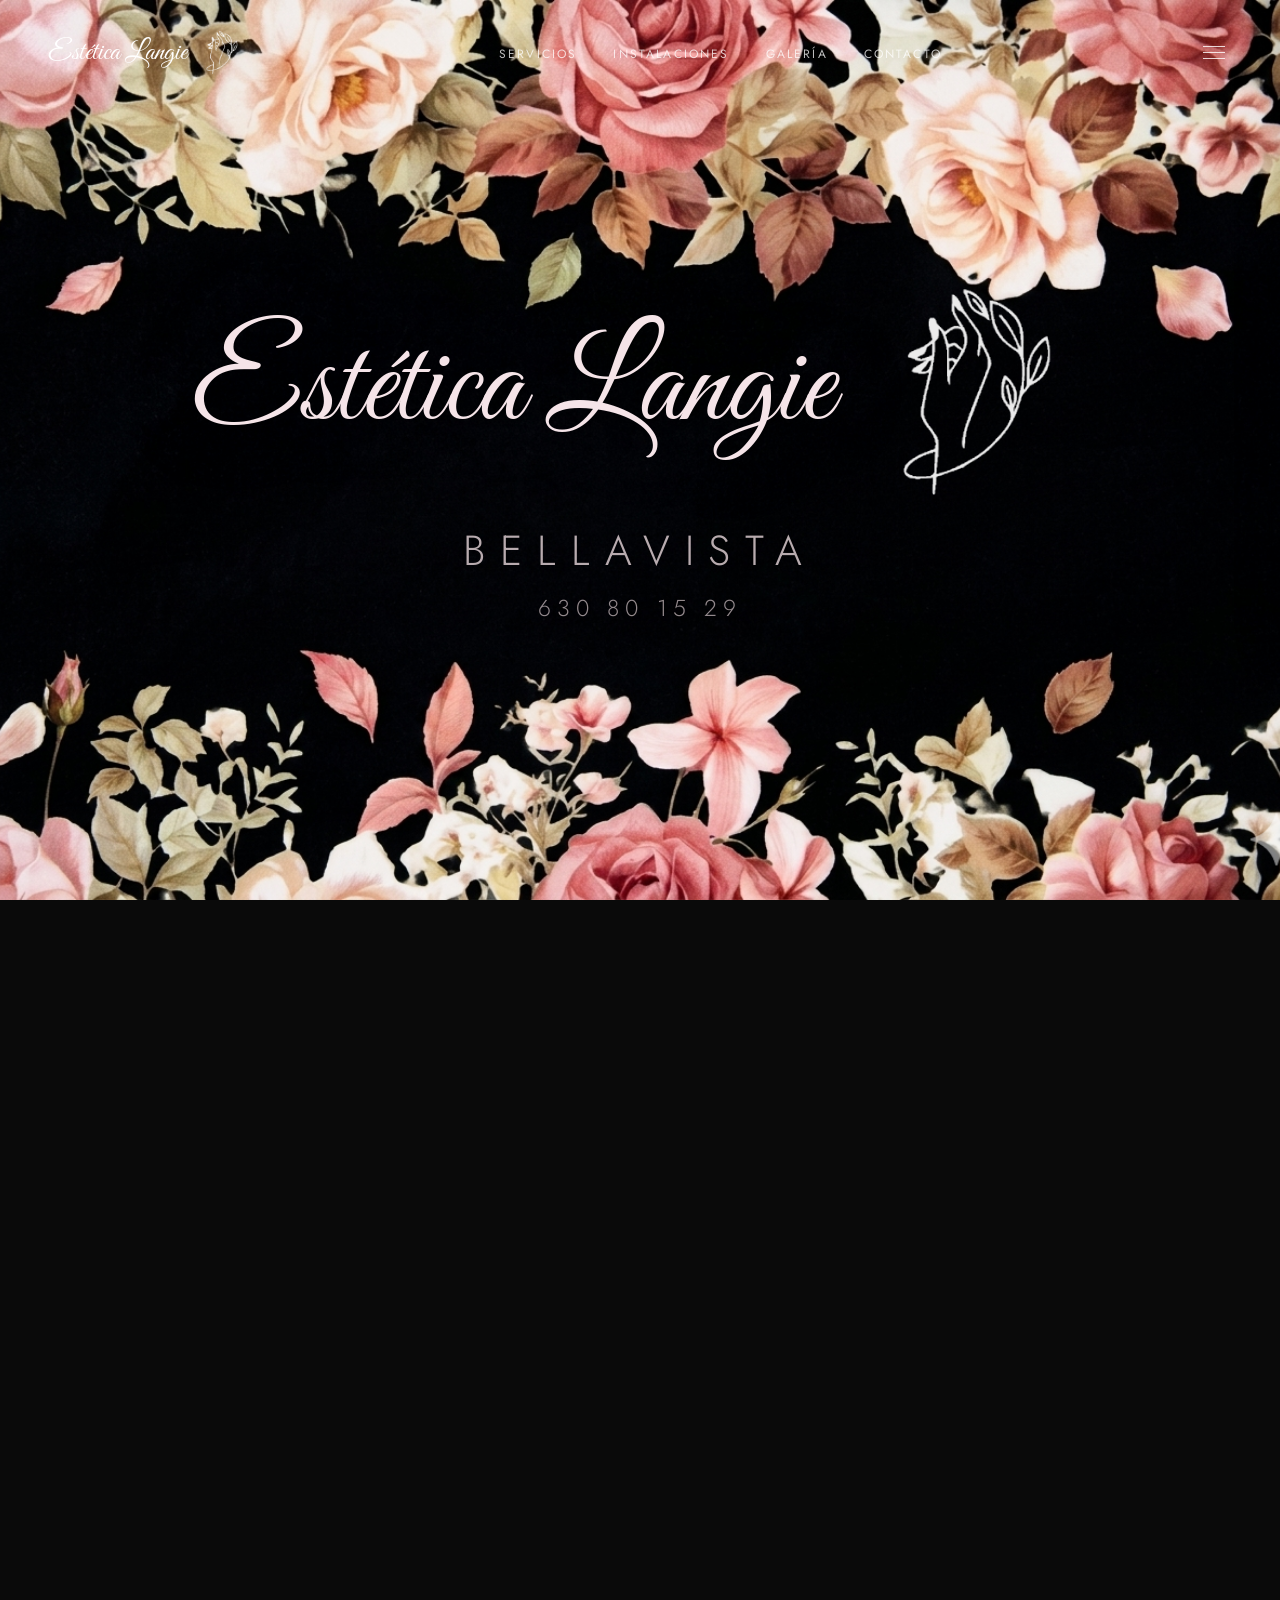
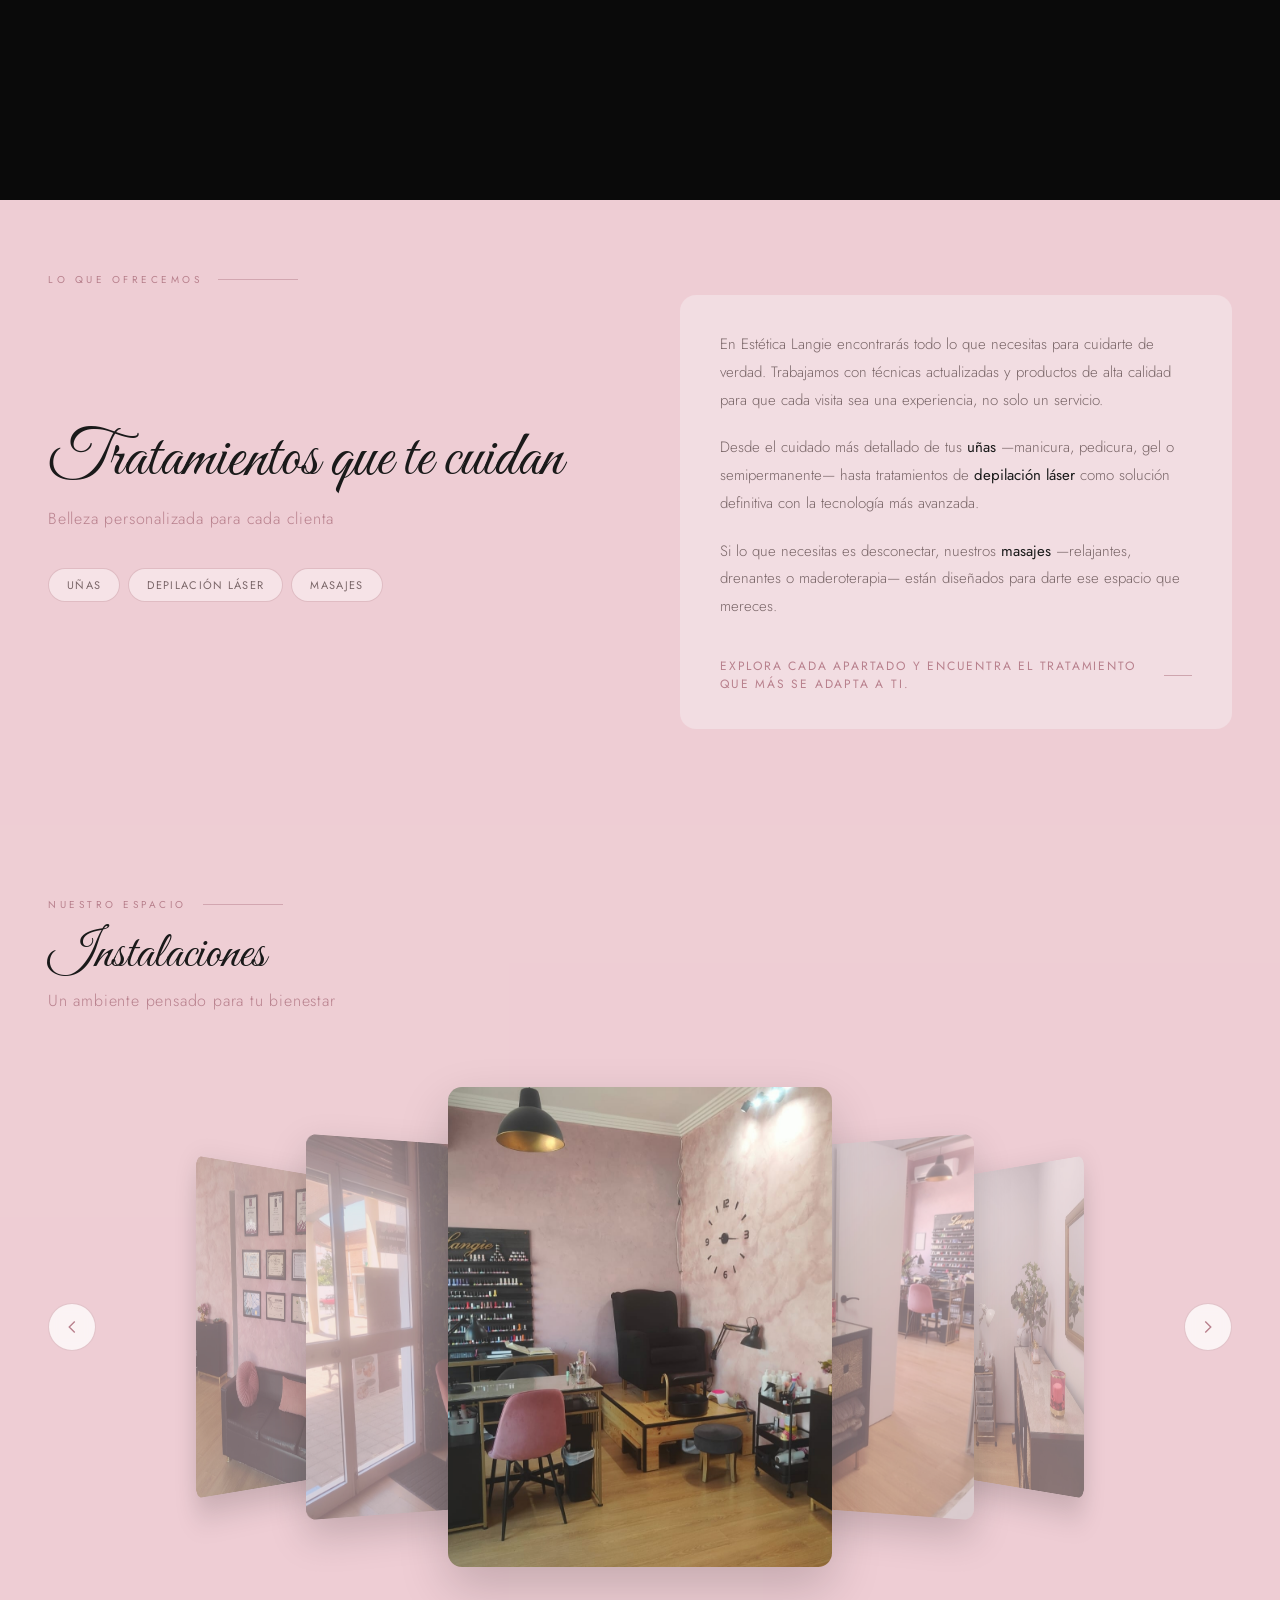
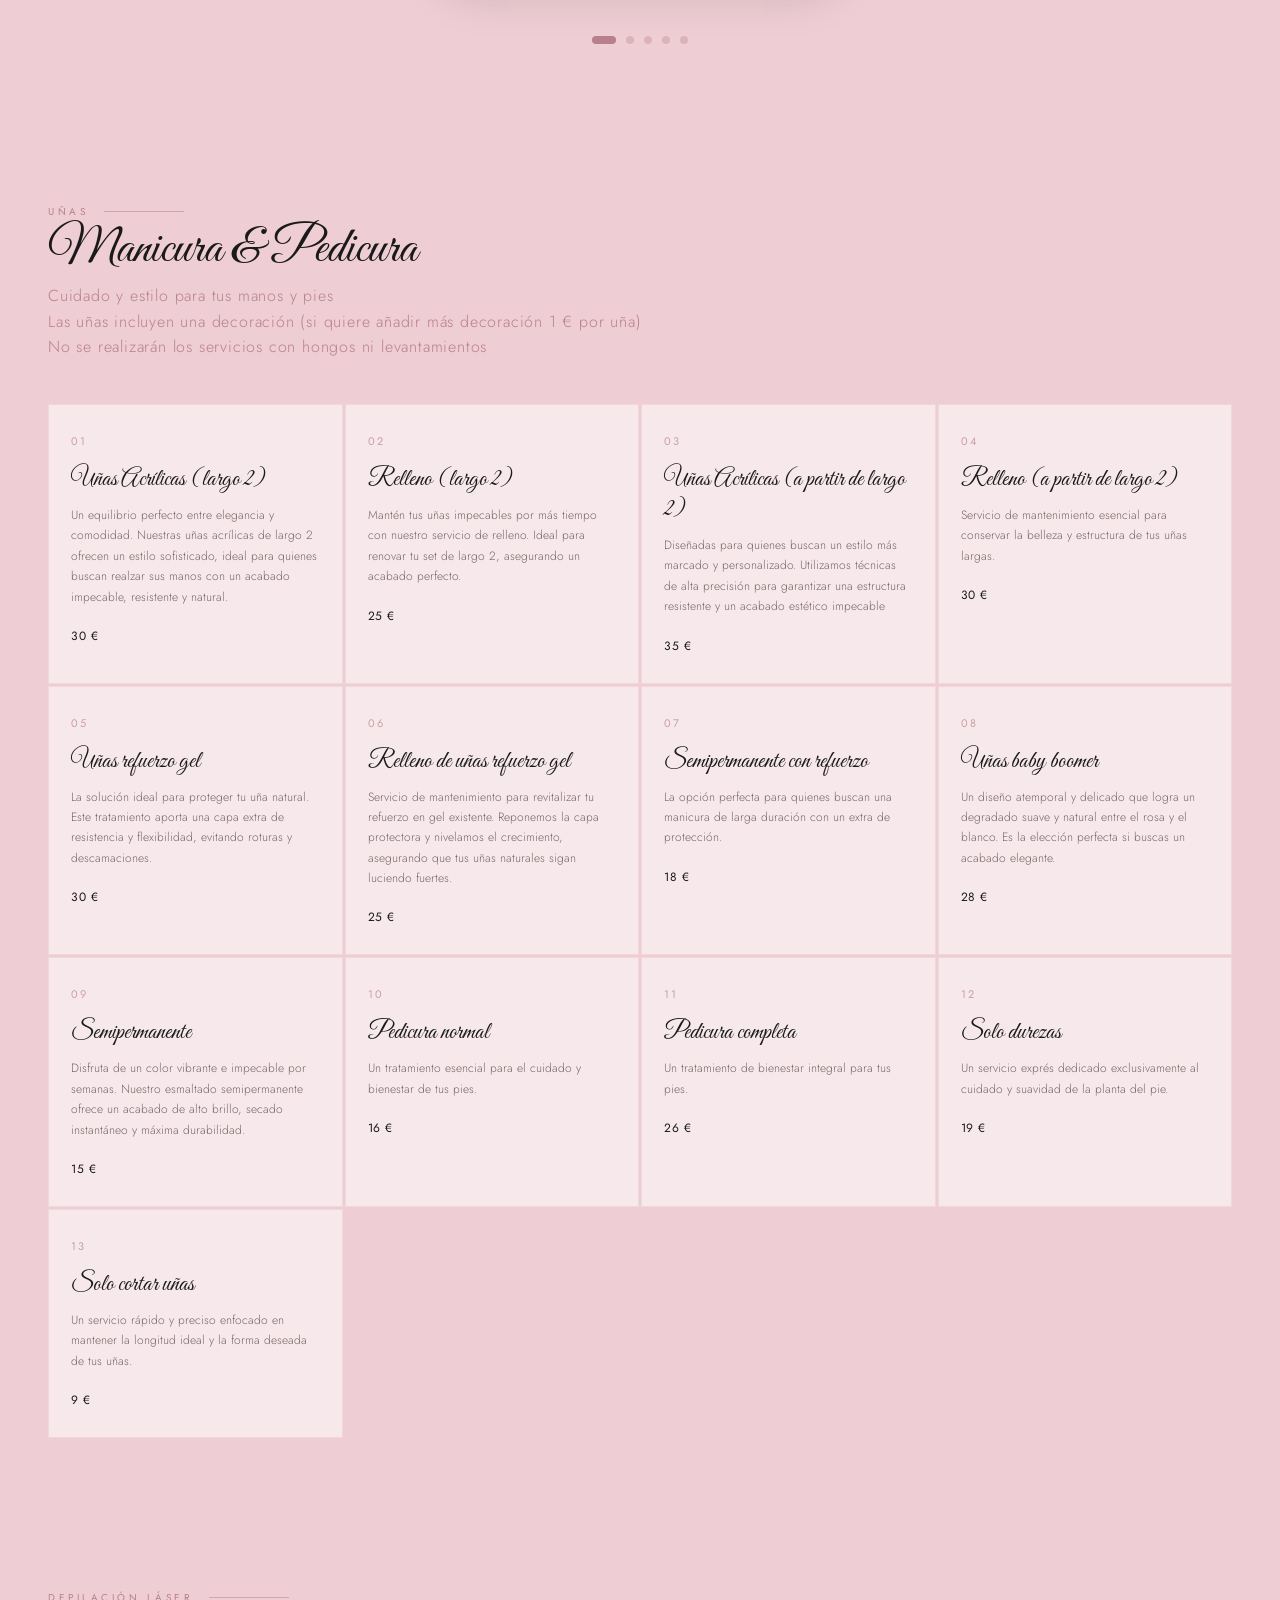
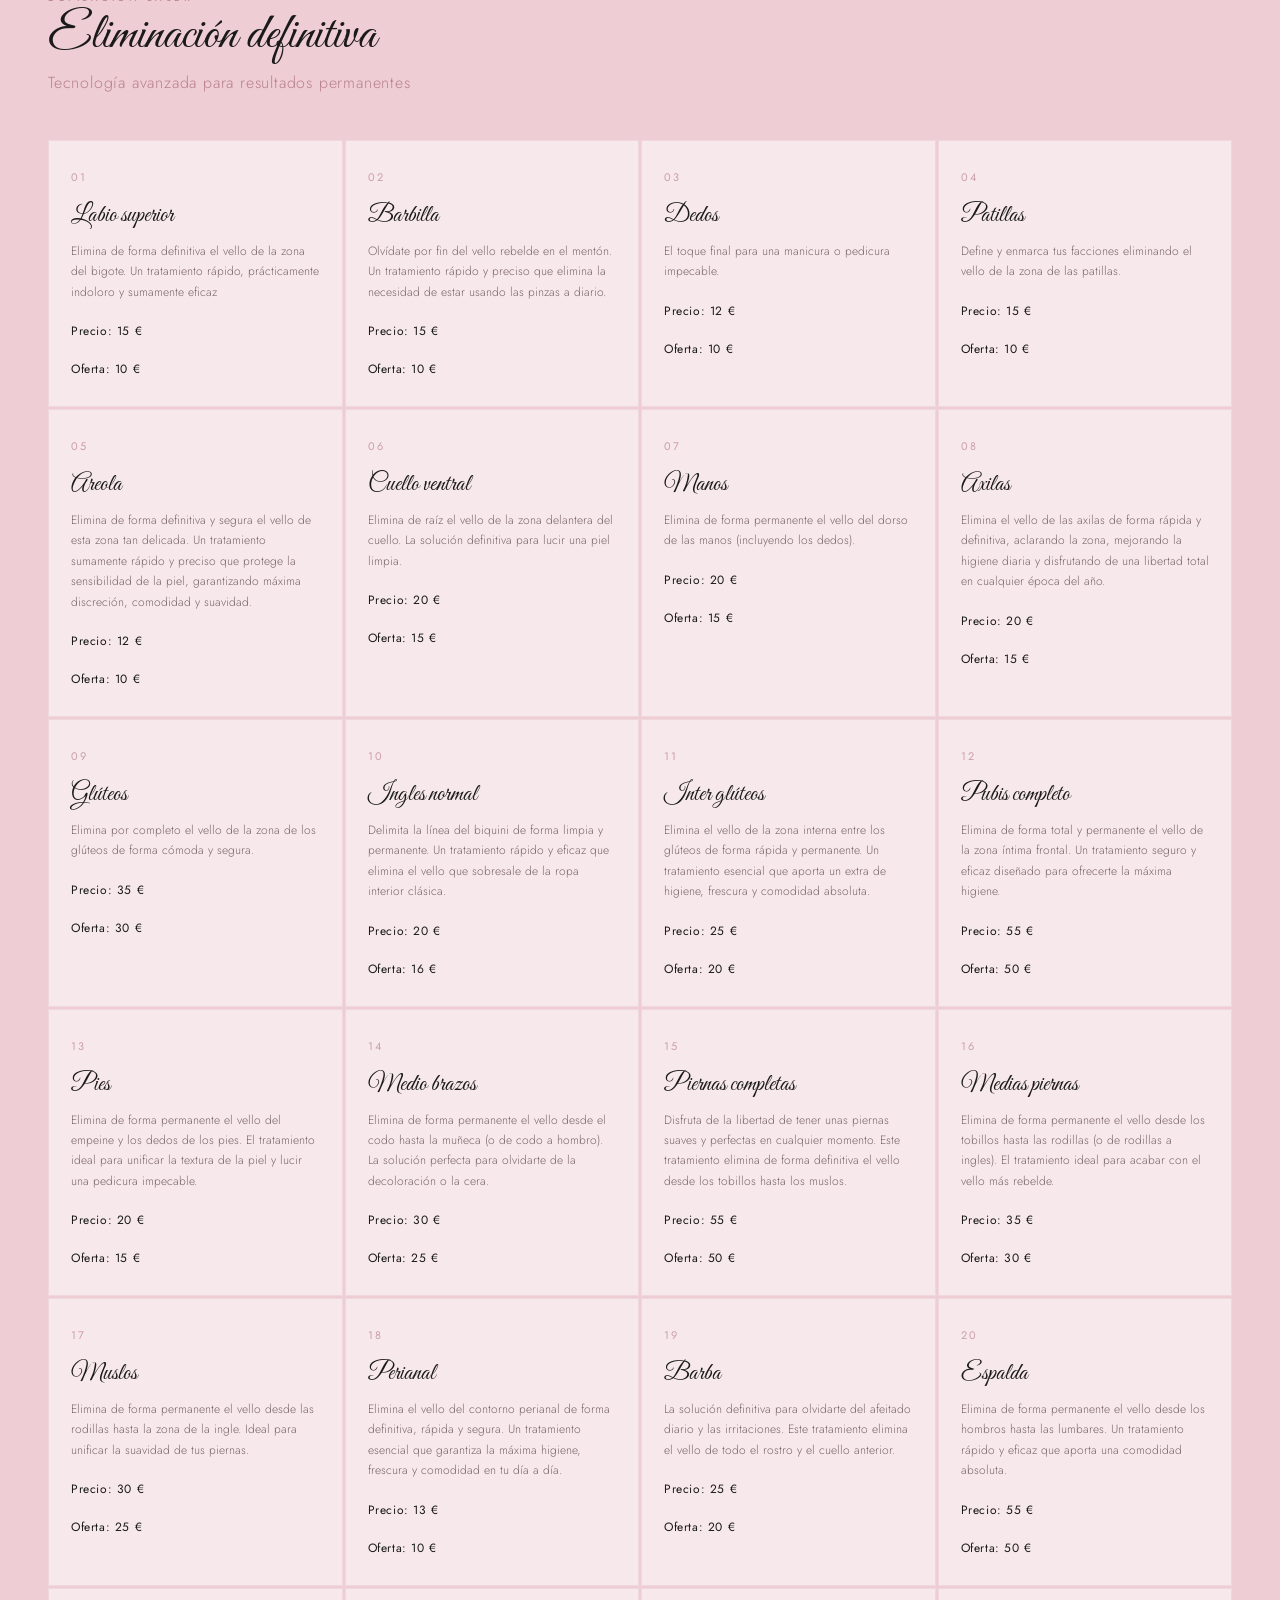
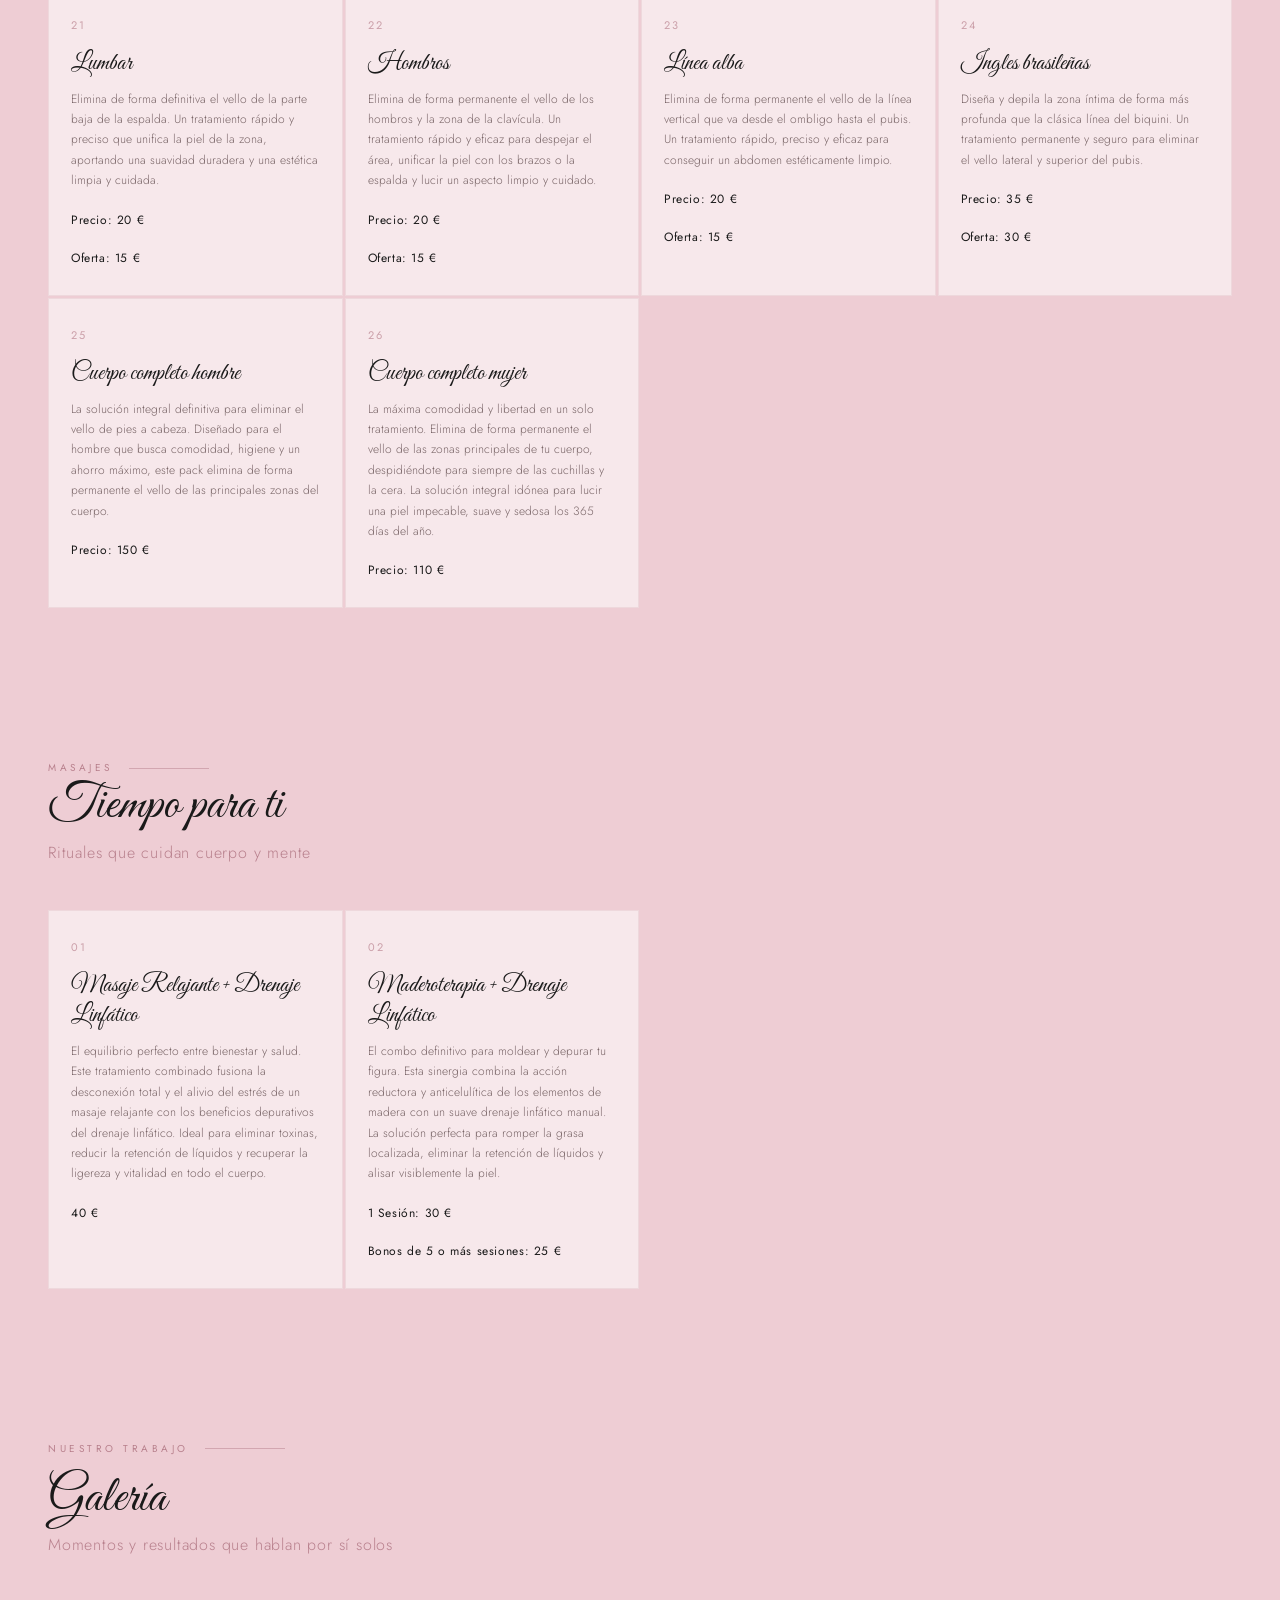
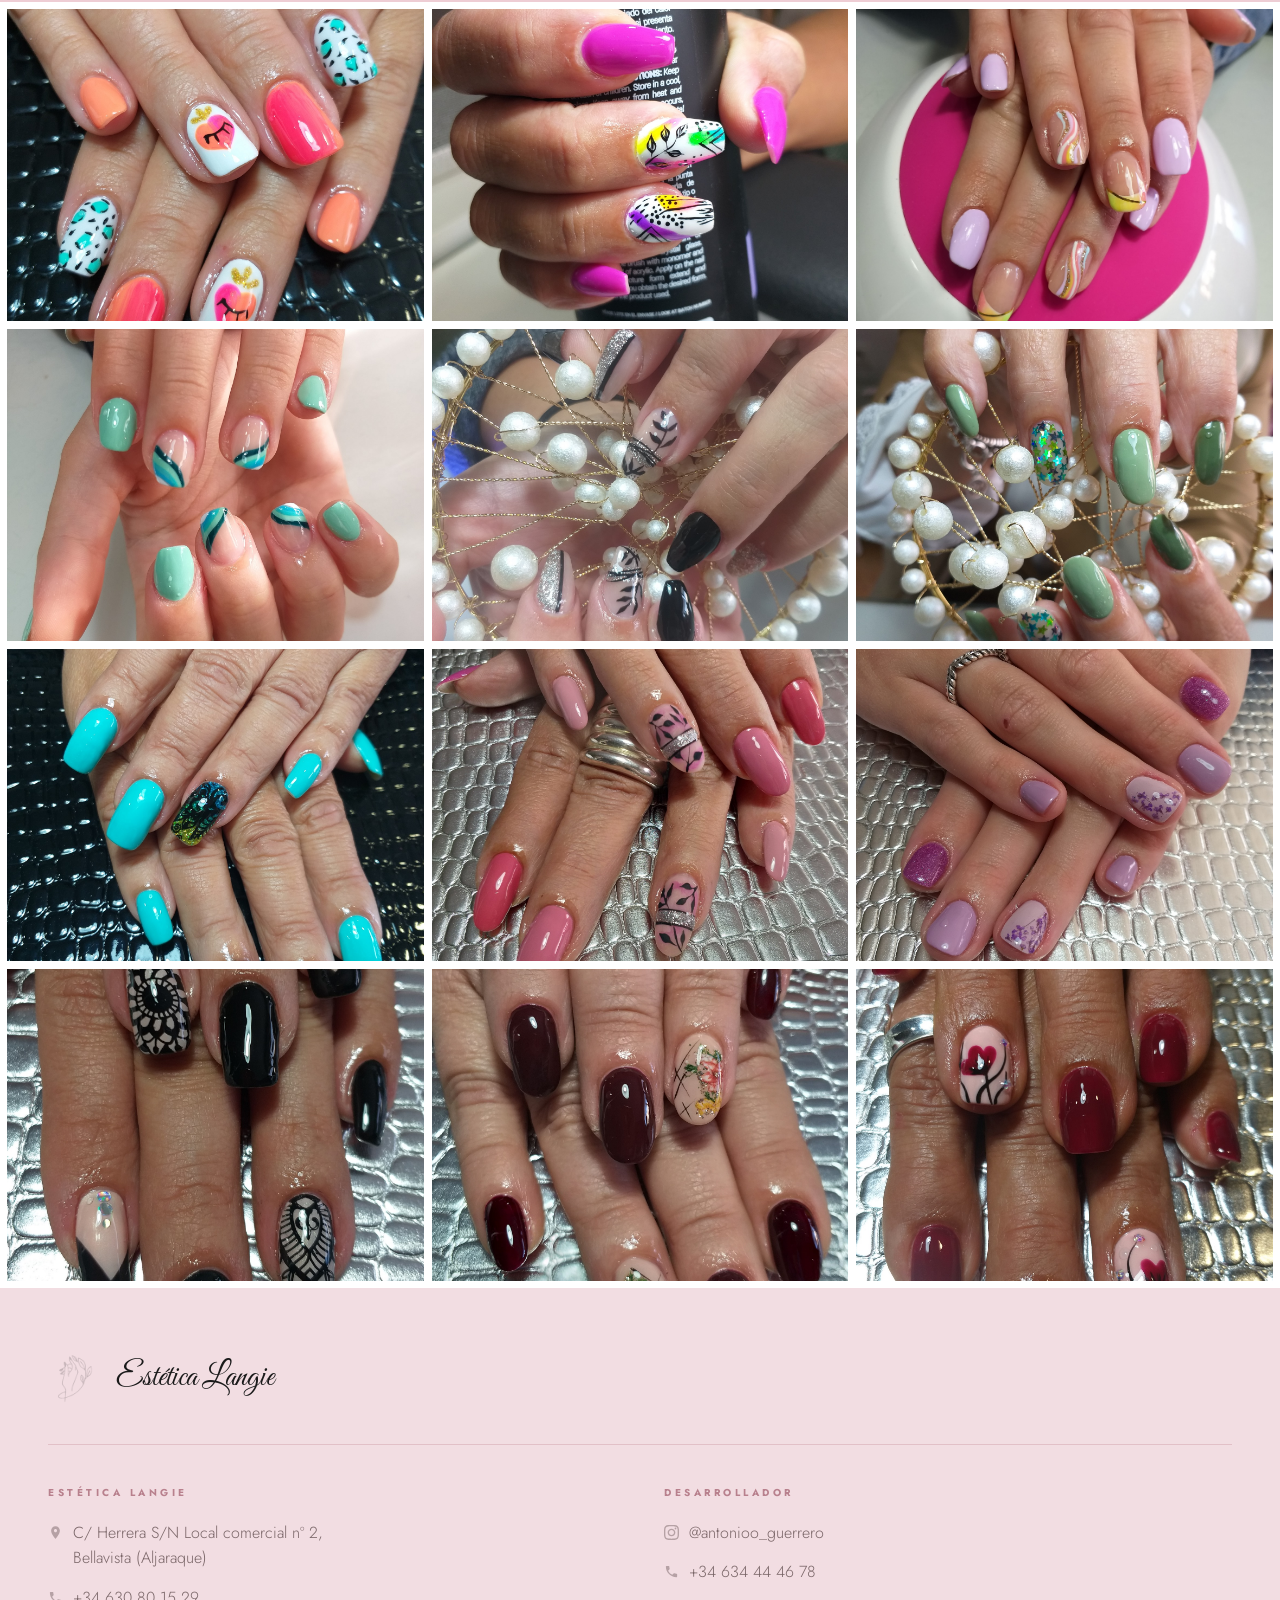
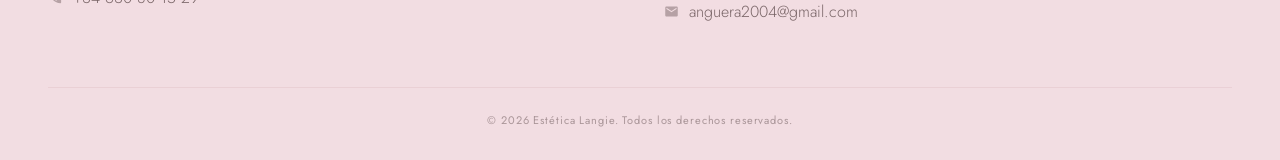
<file: index.html>
<!DOCTYPE html>
<html lang="es">
<head>
  <meta charset="UTF-8">
  <meta name="viewport" content="width=device-width, initial-scale=1.0">

  <!-- SEO Básico Avanzado -->
  <title>Estética Langie | Centro de Belleza y Masajes en Bellavista, Aljaraque</title>
  <meta name="description" content="Encuentra tu momento de relax en Estética Langie (Bellavista, Aljaraque). Especialistas en manicura, pedicura, uñas de gel, maderoterapia y depilación láser definitiva.">
  <meta name="keywords" content="estetica bellavista, salon de belleza aljaraque, unas de gel huelva, depilacion laser bellavista, masajes aljaraque, manicura langie, maderoterapia aljaraque, drenaje linfatico bellavista">
  <meta name="robots" content="index, follow">

  <!-- Etiquetas Open Graph (Para Compartir en Redes Sociales y WhatsApp) -->
  <meta property="og:type" content="website">
  <meta property="og:title" content="Estética Langie | Centro de Belleza en Bellavista, Aljaraque">
  <meta property="og:description" content="Especialistas en uñas, depilación láser definitiva y masajes corporales. ¡Ponte guapa en nuestro espacio de bienestar!">
  <meta property="og:url" content="https://agr-04.github.io/EsteticaLangie/">
  <meta property="og:image" content="https://agr-04.github.io/EsteticaLangie/img/portada.png">

  <!-- Fuentes y Estilos -->
  <link rel="preconnect" href="https://fonts.googleapis.com">
  <link rel="preconnect" href="https://fonts.gstatic.com" crossorigin>
  <link href="https://fonts.googleapis.com/css2?family=Great+Vibes&family=Jost:wght@300;400;500&display=swap" rel="stylesheet">
  <link rel="stylesheet" href="styles.css">

  <!-- Marcado de Datos Estructurados de Google (SEO Local) -->
  <script type="application/ld+json">
  {
    "@context": "https://schema.org",
    "@type": "BeautySalon",
    "name": "Estética Langie",
    "image": "https://agr-04.github.io/EsteticaLangie/img/portada.png",
    "url": "https://agr-04.github.io/EsteticaLangie/",
    "telephone": "+34630801529",
    "priceRange": "€",
    "address": {
      "@type": "PostalAddress",
      "streetAddress": "C/ Herrera S/N Local comercial nº 2",
      "addressLocality": "Bellavista (Aljaraque)",
      "addressRegion": "Huelva",
      "postalCode": "21122",
      "addressCountry": "ES"
    },
    "geo": {
      "@type": "GeoCoordinates",
      "latitude": 37.2770035,
      "longitude": -7.0004197
    },
    "hasMenu": "https://agr-04.github.io/EsteticaLangie/#servicios"
  }
  </script>
</head>

<nav id="navbar">
  <a href="#" class="nav-logo"><img class="nav-logo-img" src="img/logo.png" alt="Logo Estética Langie">Estética Langie</a>
  <ul class="nav-links">
    <li><a href="#servicios">Servicios</a></li>
    <li><a href="#instalaciones">Instalaciones</a></li>
    <li><a href="#galeria">Galería</a></li>
    <li><a href="#contacto">Contacto</a></li>
  </ul>
  <button class="hamburger" id="hamburger" aria-label="Abrir menú de navegación" aria-expanded="false" aria-controls="hamMenu">
    <span></span><span></span><span></span>
  </button>
</nav>

<div class="ham-menu" id="hamMenu" aria-hidden="true">
  <div class="ham-inner">
    <p class="ham-label">Servicios</p>
    <ul class="ham-list">
      <li><a href="#unas" class="ham-link"><span class="ham-num">01</span><span class="ham-name">Uñas</span></a></li>
      <li><a href="#depilacion-laser" class="ham-link"><span class="ham-num">02</span><span class="ham-name">Depilación láser</span></a></li>
      <li><a href="#masajes" class="ham-link"><span class="ham-num">03</span><span class="ham-name">Masajes</span></a></li>
    </ul>

    <p class="ham-label">Más</p>
    <ul class="ham-list">
      <li><a href="#instalaciones" class="ham-link"><span class="ham-num">04</span><span class="ham-name">Instalaciones</span></a></li>
      <li><a href="#galeria" class="ham-link"><span class="ham-num">05</span><span class="ham-name">Galería</span></a></li>
      <li><a href="#contacto" class="ham-link"><span class="ham-num">06</span><span class="ham-name">Contacto</span></a></li>
    </ul>
  </div>
</div>

<div class="scroll-stage" id="stage">
  <div class="sticky-frame">
    <img class="hero-img" src="img/portada.png" alt="Estética Langie">
    <div class="hero-title-wrap" id="titleWrap">
      <h1 class="hero-title"><img class="hero-logo-img" src="img/logo.png" alt="">Estética Langie</h1>
      <p class="hero-subtitle">Bellavista</p>
      <p class="hero-phone">630 80 15 29</p>
    </div>
    <div class="black-overlay" id="blackOverlay"></div>
    <div class="pink-overlay"  id="pinkOverlay"></div>
    <div class="hero-slogan-wrap" id="sloganWrap">
      <p class="hero-slogan">¡Ponte guapa!</p>
    </div>
  </div>
</div>

<div class="main-content">

  <!-- ── INTRO SERVICIOS ── -->
  <section class="services-section" id="servicios">
    <p class="section-label">Lo que ofrecemos</p>
    <div class="services-intro-layout">
      <div class="services-intro-left">
        <h2 class="services-title">Tratamientos que te cuidan
          <span>Belleza personalizada para cada clienta</span>
        </h2>
        <div class="services-tags">
          <a href="#unas" class="stag">Uñas</a>
          <a href="#depilacion-laser" class="stag">Depilación láser</a>
          <a href="#masajes" class="stag">Masajes</a>
        </div>
      </div>
      <div class="services-intro-right">
        <div class="services-intro-box">
          <p class="services-intro-body">En Estética Langie encontrarás todo lo que necesitas para cuidarte de verdad. Trabajamos con técnicas actualizadas y productos de alta calidad para que cada visita sea una experiencia, no solo un servicio.</p>
          <p class="services-intro-body">Desde el cuidado más detallado de tus <strong>uñas</strong> —manicura, pedicura, gel o semipermanente— hasta tratamientos de <strong>depilación láser</strong> como solución definitiva con la tecnología más avanzada.</p>
          <p class="services-intro-body">Si lo que necesitas es desconectar, nuestros <strong>masajes</strong> —relajantes, drenantes o maderoterapia— están diseñados para darte ese espacio que mereces.</p>
          <p class="services-intro-cta">Explora cada apartado y encuentra el tratamiento que más se adapta a ti.</p>
        </div>
      </div>
    </div>
  </section>

  <!-- ── INSTALACIONES ── -->
  <section class="instalaciones-section" id="instalaciones">
    <div class="instalaciones-header">
      <p class="section-label">Nuestro espacio</p>
      <h2 class="instalaciones-title">Instalaciones<span>Un ambiente pensado para tu bienestar</span></h2>
    </div>

    <div class="coverflow" id="coverflow" aria-label="Carrusel de instalaciones" aria-roledescription="carrusel">
      <div class="coverflow-track" id="coverflowTrack">
        <!-- Las diapositivas se generan automáticamente desde scripts.js -->
      </div>

      <button class="coverflow-arrow coverflow-prev" id="coverflowPrev" aria-label="Imagen anterior">
        <svg viewBox="0 0 24 24" fill="none" stroke="currentColor" stroke-width="1.5" aria-hidden="true"><path d="M15 18l-6-6 6-6"/></svg>
      </button>
      <button class="coverflow-arrow coverflow-next" id="coverflowNext" aria-label="Imagen siguiente">
        <svg viewBox="0 0 24 24" fill="none" stroke="currentColor" stroke-width="1.5" aria-hidden="true"><path d="M9 18l6-6-6-6"/></svg>
      </button>
    </div>

    <div class="coverflow-dots" id="coverflowDots" role="tablist" aria-label="Selector de imagen"></div>
  </section>

  <!-- ── UÑAS ── -->
  <section class="sub-section" id="unas">
    <div class="sub-header">
      <p class="section-label">Uñas</p>
      <h2 class="sub-title">Manicura & Pedicura<span>Cuidado y estilo para tus manos y pies</span></h2>
      <h3 class="sub-title"><span>Las uñas incluyen una decoración (si quiere añadir más decoración 1 € por uña)</span></h3>
      <h3 class="sub-title"><span>No se realizarán los servicios con hongos ni levantamientos</span></h3>
    </div>
    <div class="sub-grid">
      <div class="sub-card"><p class="service-num">01</p><h3 class="service-name">Uñas Acrílicas (largo 2)</h3><p class="service-detail">Un equilibrio perfecto entre elegancia y comodidad. Nuestras uñas acrílicas de largo 2 ofrecen un estilo sofisticado, ideal para quienes buscan realzar sus manos con un acabado impecable, resistente y natural.</p><p class="service-price">30 €</p></div>
      <div class="sub-card"><p class="service-num">02</p><h3 class="service-name">Relleno (largo 2)</h3><p class="service-detail">Mantén tus uñas impecables por más tiempo con nuestro servicio de relleno. Ideal para renovar tu set de largo 2, asegurando un acabado perfecto.</p><p class="service-price">25 €</p></div>
      <div class="sub-card"><p class="service-num">03</p><h3 class="service-name">Uñas Acrílicas (a partir de largo 2)</h3><p class="service-detail">Diseñadas para quienes buscan un estilo más marcado y personalizado. Utilizamos técnicas de alta precisión para garantizar una estructura resistente y un acabado estético impecable</p><p class="service-price">35 €</p></div>
      <div class="sub-card"><p class="service-num">04</p><h3 class="service-name">Relleno (a partir de largo 2)</h3><p class="service-detail">Servicio de mantenimiento esencial para conservar la belleza y estructura de tus uñas largas.</p><p class="service-price">30 €</p></div>
      <div class="sub-card"><p class="service-num">05</p><h3 class="service-name">Uñas refuerzo gel</h3><p class="service-detail">La solución ideal para proteger tu uña natural. Este tratamiento aporta una capa extra de resistencia y flexibilidad, evitando roturas y descamaciones.</p><p class="service-price">30 €</p></div>
      <div class="sub-card"><p class="service-num">06</p><h3 class="service-name">Relleno de uñas refuerzo gel</h3><p class="service-detail">Servicio de mantenimiento para revitalizar tu refuerzo en gel existente. Reponemos la capa protectora y nivelamos el crecimiento, asegurando que tus uñas naturales sigan luciendo fuertes.</p><p class="service-price">25 €</p></div>
      <div class="sub-card"><p class="service-num">07</p><h3 class="service-name">Semipermanente con refuerzo</h3><p class="service-detail">La opción perfecta para quienes buscan una manicura de larga duración con un extra de protección.</p><p class="service-price">18 €</p></div>
      <div class="sub-card"><p class="service-num">08</p><h3 class="service-name">Uñas baby boomer</h3><p class="service-detail">Un diseño atemporal y delicado que logra un degradado suave y natural entre el rosa y el blanco. Es la elección perfecta si buscas un acabado elegante.</p><p class="service-price">28 €</p></div>
      <div class="sub-card"><p class="service-num">09</p><h3 class="service-name">Semipermanente</h3><p class="service-detail">Disfruta de un color vibrante e impecable por semanas. Nuestro esmaltado semipermanente ofrece un acabado de alto brillo, secado instantáneo y máxima durabilidad.</p><p class="service-price">15 €</p></div>
      <div class="sub-card"><p class="service-num">10</p><h3 class="service-name">Pedicura normal</h3><p class="service-detail">Un tratamiento esencial para el cuidado y bienestar de tus pies.</p><p class="service-price">16 €</p></div>
      <div class="sub-card"><p class="service-num">11</p><h3 class="service-name">Pedicura completa</h3><p class="service-detail">Un tratamiento de bienestar integral para tus pies.</p><p class="service-price">26 €</p></div>
      <div class="sub-card"><p class="service-num">12</p><h3 class="service-name">Solo durezas</h3><p class="service-detail">Un servicio exprés dedicado exclusivamente al cuidado y suavidad de la planta del pie.</p><p class="service-price">19 €</p></div>
      <div class="sub-card"><p class="service-num">13</p><h3 class="service-name">Solo cortar uñas</h3><p class="service-detail">Un servicio rápido y preciso enfocado en mantener la longitud ideal y la forma deseada de tus uñas.</p><p class="service-price">9 €</p></div>
    </div>
  </section>

  <!-- ── DEPILACIÓN LÁSER ── -->
  <section class="sub-section" id="depilacion-laser">
    <div class="sub-header">
      <p class="section-label">Depilación láser</p>
      <h2 class="sub-title">Eliminación definitiva<span>Tecnología avanzada para resultados permanentes</span></h2>
    </div>
    <div class="sub-grid">
      <div class="sub-card"><p class="service-num">01</p><h3 class="service-name">Labio superior</h3><p class="service-detail">Elimina de forma definitiva el vello de la zona del bigote. Un tratamiento rápido, prácticamente indoloro y sumamente eficaz</p><p class="service-price">Precio: 15 €</p><p class="service-price">Oferta: 10 €</p></div>
      <div class="sub-card"><p class="service-num">02</p><h3 class="service-name">Barbilla</h3><p class="service-detail">Olvídate por fin del vello rebelde en el mentón. Un tratamiento rápido y preciso que elimina la necesidad de estar usando las pinzas a diario.</p><p class="service-price">Precio: 15 €</p><p class="service-price">Oferta: 10 €</p></div>
      <div class="sub-card"><p class="service-num">03</p><h3 class="service-name">Dedos</h3><p class="service-detail">El toque final para una manicura o pedicura impecable.</p><p class="service-price">Precio: 12 €</p><p class="service-price">Oferta: 10 €</p></div>
      <div class="sub-card"><p class="service-num">04</p><h3 class="service-name">Patillas</h3><p class="service-detail">Define y enmarca tus facciones eliminando el vello de la zona de las patillas.</p><p class="service-price">Precio: 15 €</p><p class="service-price">Oferta: 10 €</p></div>
      <div class="sub-card"><p class="service-num">05</p><h3 class="service-name">Areola</h3><p class="service-detail">Elimina de forma definitiva y segura el vello de esta zona tan delicada. Un tratamiento sumamente rápido y preciso que protege la sensibilidad de la piel, garantizando máxima discreción, comodidad y suavidad.</p><p class="service-price">Precio: 12 €</p><p class="service-price">Oferta: 10 €</p></div>
      <div class="sub-card"><p class="service-num">06</p><h3 class="service-name">Cuello ventral</h3><p class="service-detail">Elimina de raíz el vello de la zona delantera del cuello. La solución definitiva para lucir una piel limpia.</p><p class="service-price">Precio: 20 €</p><p class="service-price">Oferta: 15 €</p></div>
      <div class="sub-card"><p class="service-num">07</p><h3 class="service-name">Manos</h3><p class="service-detail">Elimina de forma permanente el vello del dorso de las manos (incluyendo los dedos).</p><p class="service-price">Precio: 20 €</p><p class="service-price">Oferta: 15 €</p></div>
      <div class="sub-card"><p class="service-num">08</p><h3 class="service-name">Axilas</h3><p class="service-detail">Elimina el vello de las axilas de forma rápida y definitiva, aclarando la zona, mejorando la higiene diaria y disfrutando de una libertad total en cualquier época del año.</p><p class="service-price">Precio: 20 €</p><p class="service-price">Oferta: 15 €</p></div>
      <div class="sub-card"><p class="service-num">09</p><h3 class="service-name">Glúteos</h3><p class="service-detail">Elimina por completo el vello de la zona de los glúteos de forma cómoda y segura.</p><p class="service-price">Precio: 35 €</p><p class="service-price">Oferta: 30 €</p></div>
      <div class="sub-card"><p class="service-num">10</p><h3 class="service-name">Ingles normal</h3><p class="service-detail">Delimita la línea del biquini de forma limpia y permanente. Un tratamiento rápido y eficaz que elimina el vello que sobresale de la ropa interior clásica.</p><p class="service-price">Precio: 20 €</p><p class="service-price">Oferta: 16 €</p></div>
      <div class="sub-card"><p class="service-num">11</p><h3 class="service-name">Inter glúteos</h3><p class="service-detail">Elimina el vello de la zona interna entre los glúteos de forma rápida y permanente. Un tratamiento esencial que aporta un extra de higiene, frescura y comodidad absoluta.</p><p class="service-price">Precio: 25 €</p><p class="service-price">Oferta: 20 €</p></div>
      <div class="sub-card"><p class="service-num">12</p><h3 class="service-name">Pubis completo</h3><p class="service-detail">Elimina de forma total y permanente el vello de la zona íntima frontal. Un tratamiento seguro y eficaz diseñado para ofrecerte la máxima higiene.</p><p class="service-price">Precio: 55 €</p><p class="service-price">Oferta: 50 €</p></div>
      <div class="sub-card"><p class="service-num">13</p><h3 class="service-name">Pies</h3><p class="service-detail">Elimina de forma permanente el vello del empeine y los dedos de los pies. El tratamiento ideal para unificar la textura de la piel y lucir una pedicura impecable.</p><p class="service-price">Precio: 20 €</p><p class="service-price">Oferta: 15 €</p></div>
      <div class="sub-card"><p class="service-num">14</p><h3 class="service-name">Medio brazos</h3><p class="service-detail">Elimina de forma permanente el vello desde el codo hasta la muñeca (o de codo a hombro). La solución perfecta para olvidarte de la decoloración o la cera.</p><p class="service-price">Precio: 30 €</p><p class="service-price">Oferta: 25 €</p></div>
      <div class="sub-card"><p class="service-num">15</p><h3 class="service-name">Piernas completas</h3><p class="service-detail">Disfruta de la libertad de tener unas piernas suaves y perfectas en cualquier momento. Este tratamiento elimina de forma definitiva el vello desde los tobillos hasta los muslos.</p><p class="service-price">Precio: 55 €</p><p class="service-price">Oferta: 50 €</p></div>
      <div class="sub-card"><p class="service-num">16</p><h3 class="service-name">Medias piernas</h3><p class="service-detail">Elimina de forma permanente el vello desde los tobillos hasta las rodillas (o de rodillas a ingles). El tratamiento ideal para acabar con el vello más rebelde.</p><p class="service-price">Precio: 35 €</p><p class="service-price">Oferta: 30 €</p></div>
      <div class="sub-card"><p class="service-num">17</p><h3 class="service-name">Muslos</h3><p class="service-detail">Elimina de forma permanente el vello desde las rodillas hasta la zona de la ingle. Ideal para unificar la suavidad de tus piernas.</p><p class="service-price">Precio: 30 €</p><p class="service-price">Oferta: 25 €</p></div>
      <div class="sub-card"><p class="service-num">18</p><h3 class="service-name">Perianal</h3><p class="service-detail">Elimina el vello del contorno perianal de forma definitiva, rápida y segura. Un tratamiento esencial que garantiza la máxima higiene, frescura y comodidad en tu día a día.</p><p class="service-price">Precio: 13 €</p><p class="service-price">Oferta: 10 €</p></div>
      <div class="sub-card"><p class="service-num">19</p><h3 class="service-name">Barba</h3><p class="service-detail">La solución definitiva para olvidarte del afeitado diario y las irritaciones. Este tratamiento elimina el vello de todo el rostro y el cuello anterior.</p><p class="service-price">Precio: 25 €</p><p class="service-price">Oferta: 20 €</p></div>
      <div class="sub-card"><p class="service-num">20</p><h3 class="service-name">Espalda</h3><p class="service-detail">Elimina de forma permanente el vello desde los hombros hasta las lumbares. Un tratamiento rápido y eficaz que aporta una comodidad absoluta.</p><p class="service-price">Precio: 55 €</p><p class="service-price">Oferta: 50 €</p></div>
      <div class="sub-card"><p class="service-num">21</p><h3 class="service-name">Lumbar</h3><p class="service-detail">Elimina de forma definitiva el vello de la parte baja de la espalda. Un tratamiento rápido y preciso que unifica la piel de la zona, aportando una suavidad duradera y una estética limpia y cuidada.</p><p class="service-price">Precio: 20 €</p><p class="service-price">Oferta: 15 €</p></div>
      <div class="sub-card"><p class="service-num">22</p><h3 class="service-name">Hombros</h3><p class="service-detail">Elimina de forma permanente el vello de los hombros y la zona de la clavícula. Un tratamiento rápido y eficaz para despejar el área, unificar la piel con los brazos o la espalda y lucir un aspecto limpio y cuidado.</p><p class="service-price">Precio: 20 €</p><p class="service-price">Oferta: 15 €</p></div>
      <div class="sub-card"><p class="service-num">23</p><h3 class="service-name">Línea alba</h3><p class="service-detail">Elimina de forma permanente el vello de la línea vertical que va desde el ombligo hasta el pubis. Un tratamiento rápido, preciso y eficaz para conseguir un abdomen estéticamente limpio.</p><p class="service-price">Precio: 20 €</p><p class="service-price">Oferta: 15 €</p></div>
      <div class="sub-card"><p class="service-num">24</p><h3 class="service-name">Ingles brasileñas</h3><p class="service-detail">Diseña y depila la zona íntima de forma más profunda que la clásica línea del biquini. Un tratamiento permanente y seguro para eliminar el vello lateral y superior del pubis.</p><p class="service-price">Precio: 35 €</p><p class="service-price">Oferta: 30 €</p></div>
      <div class="sub-card"><p class="service-num">25</p><h3 class="service-name">Cuerpo completo hombre</h3><p class="service-detail">La solución integral definitiva para eliminar el vello de pies a cabeza. Diseñado para el hombre que busca comodidad, higiene y un ahorro máximo, este pack elimina de forma permanente el vello de las principales zonas del cuerpo.</p><p class="service-price">Precio: 150 €</p></div>
      <div class="sub-card"><p class="service-num">26</p><h3 class="service-name">Cuerpo completo mujer</h3><p class="service-detail">La máxima comodidad y libertad en un solo tratamiento. Elimina de forma permanente el vello de las zonas principales de tu cuerpo, despidiéndote para siempre de las cuchillas y la cera. La solución integral idónea para lucir una piel impecable, suave y sedosa los 365 días del año.</p><p class="service-price">Precio: 110 €</p></div>
    </div>
  </section>

  <!-- ── MASAJES ── -->
  <section class="sub-section" id="masajes">
    <div class="sub-header">
      <p class="section-label">Masajes</p>
      <h2 class="sub-title">Tiempo para ti<span>Rituales que cuidan cuerpo y mente</span></h2>
    </div>
    <div class="sub-grid">
      <div class="sub-card"><p class="service-num">01</p><h3 class="service-name">Masaje Relajante + Drenaje Linfático</h3><p class="service-detail">El equilibrio perfecto entre bienestar y salud. Este tratamiento combinado fusiona la desconexión total y el alivio del estrés de un masaje relajante con los beneficios depurativos del drenaje linfático. Ideal para eliminar toxinas, reducir la retención de líquidos y recuperar la ligereza y vitalidad en todo el cuerpo.</p><p class="service-price">40 €</p></div>
      <div class="sub-card"><p class="service-num">02</p><h3 class="service-name">Maderoterapia + Drenaje Linfático</h3><p class="service-detail">El combo definitivo para moldear y depurar tu figura. Esta sinergia combina la acción reductora y anticelulítica de los elementos de madera con un suave drenaje linfático manual. La solución perfecta para romper la grasa localizada, eliminar la retención de líquidos y alisar visiblemente la piel.</p><p class="service-price">1 Sesión: 30 €</p><p class="service-price">Bonos de 5 o más sesiones: 25 €</p></div>
    </div>
  </section>

  <!-- ── GALERÍA ── -->
  <section class="galeria-section" id="galeria">
    <div class="galeria-header">
      <p class="section-label">Nuestro trabajo</p>
      <h2 class="galeria-title">Galería<span>Momentos y resultados que hablan por sí solos</span></h2>
    </div>

    <div class="galeria-grid">
      <div class="galeria-item"><img src="img/galeria/unas1.jpg" alt="Trabajo estética Langie" loading="lazy"></div>
      <div class="galeria-item"><img src="img/galeria/unas2.jpg" alt="Trabajo estética Langie" loading="lazy"></div>
      <div class="galeria-item"><img src="img/galeria/unas3.jpg" alt="Trabajo estética Langie" loading="lazy"></div>
      <div class="galeria-item"><img src="img/galeria/unas4.jpg" alt="Trabajo estética Langie" loading="lazy"></div>
      <div class="galeria-item"><img src="img/galeria/unas5.jpg" alt="Trabajo estética Langie" loading="lazy"></div>
      <div class="galeria-item"><img src="img/galeria/unas6.jpg" alt="Trabajo estética Langie" loading="lazy"></div>
      <div class="galeria-item"><img src="img/galeria/unas7.jpg" alt="Trabajo estética Langie" loading="lazy"></div>
      <div class="galeria-item"><img src="img/galeria/unas8.jpg" alt="Trabajo estética Langie" loading="lazy"></div>
      <div class="galeria-item"><img src="img/galeria/unas9.jpg" alt="Trabajo estética Langie" loading="lazy"></div>
      <div class="galeria-item"><img src="img/galeria/unas10.jpg" alt="Trabajo estética Langie" loading="lazy"></div>
      <div class="galeria-item"><img src="img/galeria/unas11.jpg" alt="Trabajo estética Langie" loading="lazy"></div>
      <div class="galeria-item"><img src="img/galeria/unas12.jpg" alt="Trabajo estética Langie" loading="lazy"></div>
    </div>
  </section>

</div>

<!-- ── FOOTER ── -->
<footer class="footer" id="contacto">
  <div class="footer-contenedor">
    <div class="footer-marca">
      <img src="img/logo.png" alt="Logo Estética Langie" class="footer-logo">
      <p class="footer-nombre">Estética Langie</p>
    </div>
    <div class="footer-separador"></div>
    <div class="footer-columnas">
      <div class="footer-columna">
        <h4 class="footer-col-titulo">Estética Langie</h4>
        <a href="https://www.google.com/maps/place/Est%C3%A9tica+Langie/@37.2770035,-7.0029946,693m/data=!3m2!1e3!4b1!4m6!3m5!1s0xd11cf060cbb783f:0x174c6e1cc5bce5c6!8m2!3d37.2770035!4d-7.0004197!16s%2Fg%2F11xw23w1q2?entry=ttu&g_ep=EgoyMDI2MDUyMC4wIKXMDSoASAFQAw%3D%3D" target="_blank" rel="noopener noreferrer" class="footer-enlace">
          <svg class="footer-icono" viewBox="0 0 24 24" fill="currentColor" aria-hidden="true"><path d="M12 2C8.13 2 5 5.13 5 9c0 5.25 7 13 7 13s7-7.75 7-13c0-3.87-3.13-7-7-7zm0 9.5c-1.38 0-2.5-1.12-2.5-2.5s1.12-2.5 2.5-2.5 2.5 1.12 2.5 2.5-1.12 2.5-2.5 2.5z"/></svg>
          C/ Herrera S/N Local comercial nº 2,<br>Bellavista (Aljaraque)
        </a>
        <a href="tel:+34630801529" class="footer-enlace">
          <svg class="footer-icono" viewBox="0 0 24 24" fill="currentColor" aria-hidden="true"><path d="M6.62 10.79c1.44 2.83 3.76 5.14 6.59 6.59l2.2-2.2c.27-.27.67-.36 1.02-.24 1.12.37 2.33.57 3.57.57.55 0 1 .45 1 1V20c0 .55-.45 1-1 1-9.39 0-17-7.61-17-17 0-.55.45-1 1-1h3.5c.55 0 1 .45 1 1 0 1.25.2 2.45.57 3.57.11.35.03.74-.25 1.02l-2.2 2.2z"/></svg>
          +34 630 80 15 29
        </a>
      </div>
      <div class="footer-columna">
        <h4 class="footer-col-titulo">Desarrollador</h4>
        <a href="https://www.instagram.com/antonioo_guerrero/" target="_blank" rel="noopener noreferrer" class="footer-enlace">
          <svg class="footer-icono" viewBox="0 0 24 24" fill="currentColor" aria-hidden="true"><path d="M12 2.163c3.204 0 3.584.012 4.85.07 3.252.148 4.771 1.691 4.919 4.919.058 1.265.069 1.645.069 4.849 0 3.205-.012 3.584-.069 4.849-.149 3.225-1.664 4.771-4.919 4.919-1.266.058-1.644.07-4.85.07-3.204 0-3.584-.012-4.849-.07-3.26-.149-4.771-1.699-4.919-4.92-.058-1.265-.07-1.644-.07-4.849 0-3.204.013-3.583.07-4.849.149-3.227 1.664-4.771 4.919-4.919 1.266-.057 1.645-.069 4.849-.069zm0-2.163c-3.259 0-3.667.014-4.947.072-4.358.2-6.78 2.618-6.98 6.98-.059 1.281-.073 1.689-.073 4.948 0 3.259.014 3.668.072 4.948.2 4.358 2.618 6.78 6.98 6.98 1.281.058 1.689.072 4.948.072 3.259 0 3.668-.014 4.948-.072 4.354-.2 6.782-2.618 6.979-6.98.059-1.28.073-1.689.073-4.948 0-3.259-.014-3.667-.072-4.947-.196-4.354-2.617-6.78-6.979-6.98-1.281-.059-1.69-.073-4.949-.073zm0 5.838c-3.403 0-6.162 2.759-6.162 6.162s2.759 6.163 6.162 6.163 6.162-2.759 6.162-6.163c0-3.403-2.759-6.162-6.162-6.162zm0 10.162c-2.209 0-4-1.79-4-4 0-2.209 1.791-4 4-4s4 1.791 4 4c0 2.21-1.791 4-4 4zm6.406-11.845c-.796 0-1.441.645-1.441 1.44s.645 1.44 1.441 1.44c.795 0 1.439-.645 1.439-1.44s-.644-1.44-1.439-1.44z"/></svg>
          @antonioo_guerrero
        </a>
        <a href="tel:+34634444678" class="footer-enlace">
          <svg class="footer-icono" viewBox="0 0 24 24" fill="currentColor" aria-hidden="true"><path d="M6.62 10.79c1.44 2.83 3.76 5.14 6.59 6.59l2.2-2.2c.27-.27.67-.36 1.02-.24 1.12.37 2.33.57 3.57.57.55 0 1 .45 1 1V20c0 .55-.45 1-1 1-9.39 0-17-7.61-17-17 0-.55.45-1 1-1h3.5c.55 0 1 .45 1 1 0 1.25.2 2.45.57 3.57.11.35.03.74-.25 1.02l-2.2 2.2z"/></svg>
          +34 634 44 46 78
        </a>
        <a href="mailto:anguera2004@gmail.com" class="footer-enlace">
          <svg class="footer-icono" viewBox="0 0 24 24" fill="currentColor" aria-hidden="true"><path d="M20 4H4c-1.1 0-1.99.9-1.99 2L2 18c0 1.1.9 2 2 2h16c1.1 0 2-.9 2-2V6c0-1.1-.9-2-2-2zm0 4l-8 5-8-5V6l8 5 8-5v2z"/></svg>
          anguera2004@gmail.com
        </a>
      </div>
    </div>
    <div class="footer-copyright">
      <p>&copy; 2026 Estética Langie. Todos los derechos reservados.</p>
    </div>
  </div>
</footer>

<script src="scripts.js"></script>
</body>
</html>
</file>
<file: styles.css>
*, *::before, *::after { margin: 0; padding: 0; box-sizing: border-box; }
:root {
  --pink: #eecdd4; --pink-mid: #e6bcc6; --pink-dark: #b8808d;
  --black: #0a0a0a; --text-dark: #1a1a1a; --text-muted: #7a6668;
}
html { scroll-behavior: smooth; }
body { font-family: 'Jost', sans-serif; background: var(--black); color: var(--text-dark); overflow-x: hidden; }

/* ─── NAVBAR ─── */
nav {
  position: fixed; top: 0; left: 0; right: 0; z-index: 200;
  padding: 28px 48px;
  display: flex; align-items: center; justify-content: space-between;
  transition: padding .5s ease;
}
nav.scrolled { padding: 16px 48px; }
.nav-logo { font-family: 'Great Vibes', cursive; font-size: 28px; font-weight: 400; color: #fff; text-decoration: none; display: flex; align-items: center; gap: 10px; flex-direction: row-reverse; }
.nav-links { display: flex; gap: 36px; list-style: none; }
.nav-links a { font-size: 12px; font-weight: 400; letter-spacing: .18em; text-transform: uppercase; color: rgba(255,255,255,.75); text-decoration: none; transition: color .3s ease; }
.nav-links a:hover { color: #fff; }

/* ─── LOGO NAVBAR ─── */
.nav-logo-img {
  width: 48px; height: 48px; object-fit: contain;
  filter: brightness(0) invert(1);
  opacity: .9;
  transition: filter .5s ease, opacity .5s ease;
}

/* ─── LOGO HERO ─── */
.hero-title {
  font-family: 'Great Vibes', cursive;
  font-size: clamp(72px, 10vw, 130px); font-weight: 400; color: #f5e4e8;
  text-shadow: 0 0 60px rgba(0,0,0,.6), 0 2px 20px rgba(0,0,0,.5);
  line-height: 1; user-select: none;
  display: flex; align-items: center; justify-content: center; gap: 24px;
  flex-direction: row-reverse;
}

.hero-subtitle {
  font-family: 'Jost', sans-serif;
  font-size: clamp(26px, 4vw, 42px);
  font-weight: 300;
  letter-spacing: 0.35em;
  text-transform: uppercase;
  color: rgba(245, 228, 232, 0.75);
  margin-top: 16px;
  text-align: center;
  user-select: none;
}

.hero-phone {
  font-family: 'Jost', sans-serif;
  font-size: clamp(18px, 1.8vw, 24px);
  font-weight: 300;
  letter-spacing: 0.25em;
  color: rgba(245, 228, 232, 0.6);
  margin-top: 10px;
  text-align: center;
  user-select: none;
}

.hero-logo-img {
  width: clamp(160px, 18vw, 240px); height: clamp(160px, 18vw, 240px);
  object-fit: contain;
  filter: brightness(0) invert(1);
  opacity: .92;
}

/* ─── HAMBURGER BUTTON ─── */
.hamburger {
  background: none; border: none; cursor: pointer;
  display: flex; flex-direction: column; justify-content: center; align-items: center;
  gap: 5px; width: 36px; height: 36px; padding: 4px;
  position: relative; z-index: 210;
  flex-shrink: 0;
}
.hamburger span {
  display: block; width: 22px; height: 1px;
  background: rgba(255,255,255,.8);
  transition: transform .35s ease, opacity .25s ease, background .4s ease, width .3s ease;
  transform-origin: center;
}
.hamburger.active span:nth-child(1) { transform: translateY(6px) rotate(45deg); width: 22px; }
.hamburger.active span:nth-child(2) { opacity: 0; transform: scaleX(0); }
.hamburger.active span:nth-child(3) { transform: translateY(-6px) rotate(-45deg); width: 22px; }

.hamburger.dark span { background: rgba(26,26,26,.7); }
.hamburger.dark:hover span { background: var(--text-dark); }

/* ─── HAMBURGER DROPDOWN MENU ─── */
.ham-menu {
  position: fixed; top: 0; right: 0; z-index: 190;
  width: 320px; max-height: 100vh;
  background: var(--pink);
  padding: 100px 40px 48px;
  transform: translateX(100%);
  transition: transform .45s cubic-bezier(.77,0,.18,1);
  box-shadow: -8px 0 40px rgba(0,0,0,.12);
  overflow-y: auto;
}
.ham-menu.open { transform: translateX(0); }

.ham-label {
  font-size: 10px; letter-spacing: .35em; text-transform: uppercase;
  color: var(--pink-dark); margin-bottom: 32px;
  display: flex; align-items: center; gap: 12px;
}
/* Separación entre el segundo grupo de enlaces y su etiqueta */
.ham-list + .ham-label { margin-top: 40px; }
.ham-label::after { content: ''; flex: 1; height: .5px; background: var(--pink-dark); opacity: .5; }

.ham-list { list-style: none; display: flex; flex-direction: column; gap: 0; }

.ham-link {
  display: flex; align-items: baseline; gap: 16px;
  padding: 18px 0;
  border-bottom: .5px solid rgba(201,149,159,.2);
  text-decoration: none;
  transition: padding-left .3s ease;
}
.ham-link:hover { padding-left: 8px; }

.ham-num { font-size: 10px; letter-spacing: .2em; color: var(--pink-dark); opacity: .7; flex-shrink: 0; }
.ham-name {
  font-family: 'Great Vibes', cursive; font-size: 26px; font-weight: 400;
  color: var(--text-dark); line-height: 1;
  transition: color .3s ease;
}
.ham-link:hover .ham-name { color: var(--pink-dark); }

.ham-overlay {
  position: fixed; inset: 0; z-index: 185;
  background: rgba(10,10,10,.35);
  opacity: 0; pointer-events: none;
  transition: opacity .4s ease;
}
.ham-overlay.visible { opacity: 1; pointer-events: all; }

/* ─── SCROLL STAGE ─── */
.scroll-stage { position: relative; height: 200vh; }
.sticky-frame {
  position: sticky; top: 0; height: 100vh; overflow: hidden;
  background: var(--black);
}
.hero-img {
  position: absolute; inset: 0;
  width: 100%; height: 100%;
  object-fit: cover; object-position: center center;
}
.hero-title-wrap {
  position: absolute; top: 50%; left: 50%;
  transform: translate(-50%, -50%) scale(1);
  transform-origin: center center;
  white-space: nowrap; will-change: transform, opacity; text-align: center;
}
.black-overlay { position: absolute; inset: 0; background: var(--black); opacity: 0; will-change: opacity; pointer-events: none; }
.pink-overlay  { position: absolute; inset: 0; background: var(--pink);  opacity: 0; will-change: opacity; pointer-events: none; }

/* ─── SLOGAN ─── */
.hero-slogan-wrap {
  position: absolute; top: 50%; left: 50%;
  transform: translate(-50%, -50%) scale(0.6);
  transform-origin: center center;
  white-space: nowrap;
  opacity: 0;
  will-change: transform, opacity;
  pointer-events: none;
  z-index: 10;
  text-align: center;
}
.hero-slogan {
  font-family: 'Great Vibes', cursive;
  font-size: clamp(80px, 12vw, 150px);
  font-weight: 400;
  color: var(--pink-dark);
  line-height: 1;
  user-select: none;
}

/* ─── CONTENIDO PRINCIPAL ─── */
.main-content { background: var(--pink); position: relative; z-index: 1; }

/* ─── INTRO SERVICIOS ─── */
.services-section { padding: 72px 48px 96px; }
.section-label {
  font-size: 10px; letter-spacing: .35em; text-transform: uppercase;
  color: var(--pink-dark);
  display: flex; align-items: center; gap: 16px;
}
.section-label::after { content: ''; flex: 1; height: .5px; max-width: 80px; background: var(--pink-dark); opacity: .5; }

.services-intro-layout {
  display: grid; grid-template-columns: 1fr 1fr; gap: 80px; align-items: center;
}

.services-title {
  font-family: 'Great Vibes', cursive; font-size: clamp(42px, 5vw, 68px);
  font-weight: 400; line-height: 1.2; color: var(--text-dark);
}
.services-title span {
  font-family: 'Jost', sans-serif; font-size: clamp(13px, 1.6vw, 16px);
  font-weight: 300; display: block; margin-top: 10px; color: var(--pink-dark); letter-spacing: .05em;
}

.services-tags {
  display: flex; flex-wrap: wrap; gap: 8px; margin-top: 40px;
}
.stag {
  display: inline-block;
  padding: 8px 18px;
  border: .5px solid rgba(201,149,159,.5);
  border-radius: 100px;
  font-size: 11px; letter-spacing: .12em; text-transform: uppercase;
  color: var(--text-muted); text-decoration: none;
  background: rgba(255,255,255,.45);
  transition: background .3s ease, color .3s ease, border-color .3s ease;
}
.stag:hover {
  background: rgba(255,255,255,.9);
  color: var(--text-dark);
  border-color: var(--pink-dark);
}

.services-intro-right { padding-top: 8px; }
.services-intro-body {
  font-size: 15px; line-height: 1.85; color: var(--text-muted);
  font-weight: 300; margin-bottom: 20px;
}
.services-intro-body strong { font-weight: 400; color: var(--text-dark); }
.services-intro-cta {
  margin-top: 36px; font-size: 12px; letter-spacing: .15em;
  text-transform: uppercase; color: var(--pink-dark);
  display: flex; align-items: center; gap: 12px;
}
.services-intro-cta::after {
  content: ''; display: block; width: 40px; height: .5px;
  background: var(--pink-dark); opacity: .6;
}

/* ─── SUB-SECTIONS ─── */
.sub-section { padding: 72px 48px 80px; }

.sub-header { margin-bottom: 48px; }
.sub-title {
  font-family: 'Great Vibes', cursive; font-size: clamp(36px, 4vw, 56px);
  font-weight: 400; line-height: 1.2; color: var(--text-dark);
}
.sub-title span {
  font-family: 'Jost', sans-serif; font-size: clamp(13px, 1.6vw, 16px);
  font-weight: 300; display: block; margin-top: 6px; color: var(--pink-dark); letter-spacing: .05em;
}

.sub-grid { display: grid; grid-template-columns: repeat(4, 1fr); gap: 2px; }

.sub-card {
  background: rgba(255,255,255,.55); padding: 28px 22px;
  border: .5px solid rgba(201,149,159,.2); cursor: pointer;
  transition: background .3s ease; position: relative; overflow: hidden;
}
.sub-card::after {
  content: ''; position: absolute; bottom: 0; left: 0; right: 0; height: 2px;
  background: var(--pink-dark); transform: scaleX(0); transform-origin: left;
  transition: transform .4s ease;
}
.sub-card:hover { background: rgba(255,255,255,.85); }
.sub-card:hover::after { transform: scaleX(1); }

.service-num { font-size: 11px; letter-spacing: .2em; color: var(--pink-dark); margin-bottom: 16px; opacity: .7; }
.service-name { font-family: 'Great Vibes', cursive; font-size: 24px; font-weight: 400; color: var(--text-dark); margin-bottom: 10px; }
.service-detail { font-size: 12px; line-height: 1.7; color: var(--text-muted); font-weight: 300; }
.service-price { margin-top: 20px; font-size: 12px; font-weight: 400; color: var(--text-dark); letter-spacing: .05em; }

.services-intro-box {
  background: #f2dde2;
  border-radius: 16px;
  padding: 36px 40px;
}
.services-intro-left {
  padding-top: 8px;
  display: flex;
  flex-direction: column;
  justify-content: center;
}

/* ══════════════════════════════════════
   INSTALACIONES (CARRUSEL COVERFLOW)
══════════════════════════════════════ */
.instalaciones-section {
  padding: 72px 0 88px;
  background: rgba(238,205,212,.35);
  overflow: hidden;
}
.instalaciones-header {
  padding: 0 48px 48px;
}
.instalaciones-title {
  font-family: 'Great Vibes', cursive;
  font-size: clamp(36px, 4vw, 56px);
  font-weight: 400; line-height: 1.2; color: var(--text-dark);
  margin-top: 12px;
}
.instalaciones-title span {
  font-family: 'Jost', sans-serif;
  font-size: clamp(13px, 1.6vw, 16px);
  font-weight: 300; display: block; margin-top: 6px;
  color: var(--pink-dark); letter-spacing: .05em;
}

/* Escenario del coverflow */
.coverflow {
  position: relative;
  width: 100%;
  height: clamp(280px, 42vw, 540px);
  display: flex;
  align-items: center;
  justify-content: center;
  perspective: 1600px;
}

.coverflow-track {
  position: relative;
  width: 100%;
  height: 100%;
  transform-style: preserve-3d;
}

/* Cada diapositiva se posiciona en el centro y JS la transforma */
.coverflow-slide {
  position: absolute;
  top: 50%;
  left: 50%;
  width: clamp(220px, 30vw, 420px);
  height: clamp(260px, 38vw, 480px);
  margin-left: calc(clamp(220px, 30vw, 420px) / -2);
  margin-top: calc(clamp(260px, 38vw, 480px) / -2);
  border-radius: 14px;
  overflow: hidden;
  background: var(--pink-mid);
  box-shadow: 0 20px 50px rgba(0,0,0,.18);
  transition: transform .8s cubic-bezier(.22,.61,.36,1),
              opacity .8s cubic-bezier(.22,.61,.36,1),
              filter .8s cubic-bezier(.22,.61,.36,1);
  will-change: transform, opacity, filter;
  cursor: pointer;
}
.coverflow-slide img {
  width: 100%; height: 100%;
  object-fit: cover;
  display: block;
  user-select: none;
  -webkit-user-drag: none;
}

/* Velo que oscurece ligeramente las imágenes laterales */
.coverflow-slide::after {
  content: '';
  position: absolute; inset: 0;
  background: rgba(238,205,212,.45);
  opacity: 0;
  transition: opacity .8s ease;
  pointer-events: none;
}
.coverflow-slide.is-side::after { opacity: 1; }
.coverflow-slide.is-active::after { opacity: 0; }

/* Flechas de navegación */
.coverflow-arrow {
  position: absolute;
  top: 50%;
  transform: translateY(-50%);
  z-index: 30;
  width: 48px; height: 48px;
  border-radius: 50%;
  border: .5px solid rgba(201,149,159,.5);
  background: rgba(255,255,255,.75);
  backdrop-filter: blur(6px);
  -webkit-backdrop-filter: blur(6px);
  display: flex; align-items: center; justify-content: center;
  cursor: pointer;
  color: var(--pink-dark);
  transition: background .3s ease, color .3s ease, transform .3s ease;
}
.coverflow-arrow:hover { background: #fff; color: var(--text-dark); }
.coverflow-arrow:active { transform: translateY(-50%) scale(.92); }
.coverflow-arrow svg { width: 22px; height: 22px; }
.coverflow-prev { left: clamp(12px, 4vw, 48px); }
.coverflow-next { right: clamp(12px, 4vw, 48px); }

/* Puntos indicadores */
.coverflow-dots {
  display: flex; justify-content: center; align-items: center;
  gap: 10px; margin-top: 40px;
  flex-wrap: wrap;
  padding: 0 24px;
}
.coverflow-dot {
  width: 8px; height: 8px; border-radius: 50%;
  border: none; padding: 0; cursor: pointer;
  background: rgba(184,128,141,.35);
  transition: background .3s ease, transform .3s ease, width .3s ease;
}
.coverflow-dot:hover { background: rgba(184,128,141,.6); }
.coverflow-dot.active { background: var(--pink-dark); width: 24px; border-radius: 100px; }

/* ─── FOOTER ─── */
.footer {
  background: #f2dde2;
  padding: 64px 48px 32px;
}
.footer-contenedor { max-width: 1200px; margin: 0 auto; }

.footer-marca {
  display: flex; align-items: center; gap: 16px; margin-bottom: 40px;
}
.footer-logo {
  width: 52px; height: 52px; object-fit: contain;
  filter: brightness(0); opacity: .18;
}
.footer-nombre {
  font-family: 'Great Vibes', cursive; font-size: 32px; font-weight: 400;
  color: var(--text-dark); line-height: 1;
}

.footer-separador {
  height: .5px; background: rgba(201,149,159,.4); margin-bottom: 40px;
}

.footer-columnas {
  display: grid; grid-template-columns: 1fr 1fr; gap: 48px; margin-bottom: 48px;
}

.footer-col-titulo {
  font-size: 10px; letter-spacing: .35em; text-transform: uppercase;
  color: var(--pink-dark); margin-bottom: 20px;
}

.footer-enlace {
  display: flex; align-items: flex-start; gap: 10px;
  font-size: 16px; font-weight: 300; line-height: 1.6;
  color: var(--text-muted); text-decoration: none;
  margin-bottom: 14px;
  transition: color .3s ease;
}
.footer-enlace:hover { color: var(--text-dark); }

.footer-icono {
  width: 15px; height: 15px; flex-shrink: 0;
  opacity: .5; margin-top: 5px;
}

.footer-copyright {
  border-top: .5px solid rgba(201,149,159,.3);
  padding-top: 24px;
  font-size: 11px; letter-spacing: .08em;
  color: var(--text-muted); opacity: .6; text-align: center;
}

/* ─── GALERÍA ─── */
.galeria-section {
  padding: 72px 0 0;
  background: var(--pink);
  overflow: hidden;
}
.galeria-header {
  padding: 0 48px 48px;
}
.galeria-title {
  font-family: 'Great Vibes', cursive;
  font-size: clamp(36px, 4vw, 56px);
  font-weight: 400; line-height: 1.2; color: var(--text-dark);
  margin-top: 12px;
}
.galeria-title span {
  font-family: 'Jost', sans-serif;
  font-size: clamp(13px, 1.6vw, 16px);
  font-weight: 300; display: block; margin-top: 6px;
  color: var(--pink-dark); letter-spacing: .05em;
}

.galeria-grid {
  display: grid;
  grid-template-columns: repeat(3, 1fr);
  gap: 6px;
  padding: 6px;
  background: #fff;
}

.galeria-item {
  overflow: hidden;
  position: relative;
  background: var(--pink-mid);
  aspect-ratio: 4 / 3;
  border: 1.5px solid #fff;
}

.galeria-item img {
  width: 100%; height: 100%;
  object-fit: cover;
  display: block;
  transition: transform .5s ease;
}
.galeria-item:hover img { transform: scale(1.04); }

/* ══════════════════════════════════════
   RESPONSIVE
══════════════════════════════════════ */

/* ── Tablet grande (≤1024px) ── */
@media (max-width: 1024px) {
  .sub-grid { grid-template-columns: repeat(2, 1fr); }
  .services-intro-layout { gap: 48px; }
}

/* ── Tablet (≤768px) ── */
@media (max-width: 768px) {
  nav { padding: 20px 24px; }
  nav.scrolled { padding: 14px 24px; }
  .nav-links { display: none; }
  .nav-logo { font-size: 22px; }
  .nav-logo-img { width: 36px; height: 36px; }

  .hero-title { font-size: clamp(42px, 8vw, 72px); gap: 14px; }
  .hero-logo-img { width: clamp(80px, 14vw, 130px); height: clamp(80px, 14vw, 130px); }
  .hero-subtitle { font-size: clamp(14px, 4vw, 24px); letter-spacing: 0.2em; margin-top: 10px; }
  .hero-phone { font-size: clamp(13px, 3vw, 18px); margin-top: 8px; }
  .hero-slogan { font-size: clamp(48px, 10vw, 90px); }

  .services-section { padding: 48px 24px 72px; }
  .services-intro-layout { grid-template-columns: 1fr; gap: 40px; }
  .services-intro-box { padding: 24px 24px; }

  .sub-section { padding: 48px 24px 56px; }
  .sub-grid { grid-template-columns: 1fr 1fr; }
  .sub-header { margin-bottom: 32px; }

  .ham-menu { width: 85vw; max-width: 320px; }

  .footer { padding: 48px 24px 28px; }
  .footer-columnas { grid-template-columns: 1fr; gap: 32px; }

  .galeria-header { padding: 0 24px 40px; }
  .galeria-grid { grid-template-columns: repeat(2, 1fr); }

  .instalaciones-header { padding: 0 24px 40px; }
  .coverflow-arrow { width: 40px; height: 40px; }
  .coverflow-arrow svg { width: 18px; height: 18px; }
}

/* ── Móvil (≤480px) ── */
@media (max-width: 480px) {
  nav { padding: 16px 20px; }
  nav.scrolled { padding: 12px 20px; }

  .hero-title { font-size: clamp(34px, 9vw, 56px); gap: 10px; flex-wrap: wrap; justify-content: center; }
  .hero-logo-img { width: clamp(60px, 16vw, 90px); height: clamp(60px, 16vw, 90px); }
  .hero-subtitle { font-size: clamp(12px, 4.5vw, 20px); letter-spacing: 0.15em; margin-top: 8px; }
  .hero-phone { font-size: clamp(11px, 3.5vw, 16px); margin-top: 6px; }
  .hero-slogan { font-size: clamp(38px, 11vw, 70px); }

  /* Evita que el hero-title-wrap se salga de pantalla */
  .hero-title-wrap { width: 92vw; white-space: normal; }

  .services-section { padding: 40px 16px 56px; }
  .services-intro-box { padding: 20px 18px; }
  .services-intro-body { font-size: 14px; }

  .sub-section { padding: 40px 16px 48px; }
  .sub-grid { grid-template-columns: 1fr; }

  .galeria-grid { grid-template-columns: 1fr; }
  .galeria-header { padding: 0 16px 32px; }

  .instalaciones-section { padding: 48px 0 64px; }
  .instalaciones-header { padding: 0 16px 32px; }
  .coverflow { height: clamp(300px, 80vw, 420px); }
  .coverflow-slide { width: clamp(180px, 58vw, 280px); height: clamp(240px, 76vw, 360px); margin-left: calc(clamp(180px, 58vw, 280px) / -2); margin-top: calc(clamp(240px, 76vw, 360px) / -2); }
  .coverflow-prev { left: 8px; }
  .coverflow-next { right: 8px; }
  .coverflow-dots { margin-top: 28px; }

  .footer { padding: 40px 16px 24px; }
  .footer-enlace { font-size: 14px; }

  .ham-menu { width: 100vw; padding: 80px 28px 40px; }
}

/* ── Móvil muy pequeño (≤360px) ── */
@media (max-width: 360px) {
  .hero-title { font-size: 28px; }
  .hero-logo-img { width: 52px; height: 52px; }
  .hero-subtitle { font-size: 11px; }
  .hero-phone { font-size: 11px; }
}
</file>
